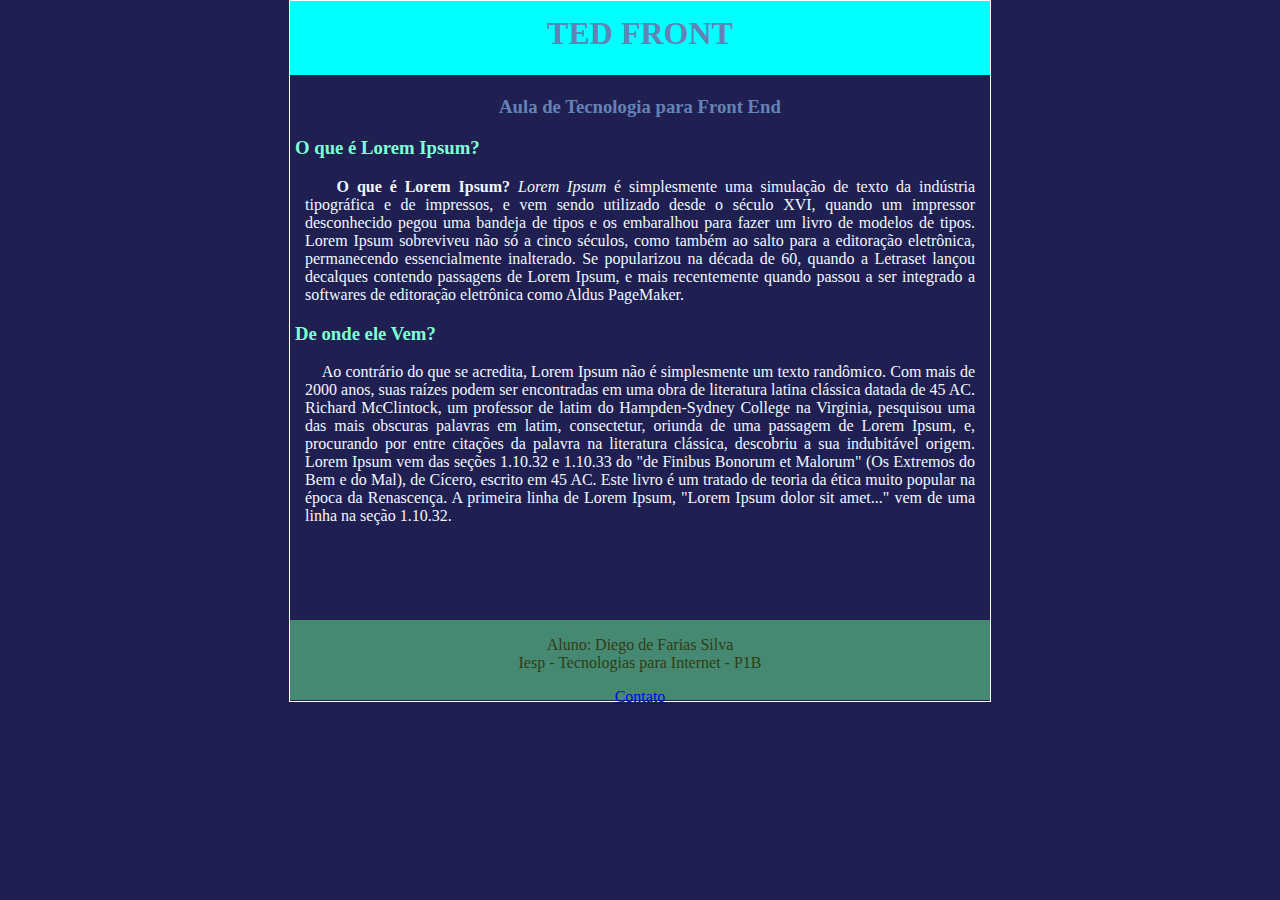
<file: index.html>
<!DOCTYPE html>
<html lang="pt-br">
<head>
    <meta charset="UTF-8">
    <meta http-equiv="X-UA-Compatible" content="IE=edge">
    <meta name="viewport" content="width=device-width, initial-scale=1.0">
    <link rel="stylesheet" type="text/css" href="style.css">
    <title>TED - Criar HTML simples</title>
</head>
<body>
    <header>
        <h1>TED FRONT</h1>
        <h3>Aula de Tecnologia para Front End</h3>        
    </header>
    <div>
        <h3 style="color: aquamarine; margin-left: 5px;">O que é Lorem Ipsum?</h3>
        <p id="texto">
            &nbsp;&nbsp;&nbsp;&nbsp;<b>O que é Lorem Ipsum?</b> 
            <i>Lorem Ipsum</i> é simplesmente uma simulação de texto da indústria tipográfica e de impressos, e vem sendo utilizado desde o século XVI, quando um impressor desconhecido pegou uma bandeja de tipos e os embaralhou para fazer um livro de modelos de tipos. Lorem Ipsum sobreviveu não só a cinco séculos, como também ao salto para a editoração eletrônica, permanecendo essencialmente inalterado. Se popularizou na década de 60, quando a Letraset lançou decalques contendo passagens de Lorem Ipsum, e mais recentemente quando passou a ser integrado a softwares de editoração eletrônica como Aldus PageMaker.
        </p>        
        <h3 style="color: aquamarine; margin-left: 5px;">De onde ele Vem?</h3>
        <p id="texto">
            
            &nbsp;&nbsp;&nbsp;&nbsp;Ao contrário do que se acredita, Lorem Ipsum não é simplesmente um texto randômico. Com mais de 2000 anos, suas raízes podem ser encontradas em uma obra de literatura latina clássica datada de 45 AC. Richard McClintock, um professor de latim do Hampden-Sydney College na Virginia, pesquisou uma das mais obscuras palavras em latim, consectetur, oriunda de uma passagem de Lorem Ipsum, e, procurando por entre citações da palavra na literatura clássica, descobriu a sua indubitável origem. Lorem Ipsum vem das seções 1.10.32 e 1.10.33 do "de Finibus Bonorum et Malorum" (Os Extremos do Bem e do Mal), de Cícero, escrito em 45 AC. Este livro é um tratado de teoria da ética muito popular na época da Renascença. A primeira linha de Lorem Ipsum, "Lorem Ipsum dolor sit amet..." vem de uma linha na seção 1.10.32.</p>
    </div>
    <footer>        
        <p>Aluno: Diego de Farias Silva<br>Iesp - Tecnologias para Internet - P1B</p>       
        <a href="/contato.html">Contato</a>
    </footer>
</body>
</html>
</file>
<file: style.css>
body{
    background-color: rgb(32, 31, 82);
    height: 700px;
    width: 700px;
    border: 1px solid white;
    margin: auto;
}

header{
    text-align: center;
    color: rgb(100, 130, 182);
}

h1{
    background-color: aqua;
    height: 60px;
    margin-top: auto;
    padding-top: 14px;
}

#texto{
    color: aliceblue;
    text-align: justify;
    margin: 15px;
}

footer{
    position: absolute;   
    color: rgb(48, 61, 18);
    text-align: center;
    background-color: rgb(70, 137, 114);
    height: 80px;
    width: 700px;
    margin-top: 80px;
}
</file>
